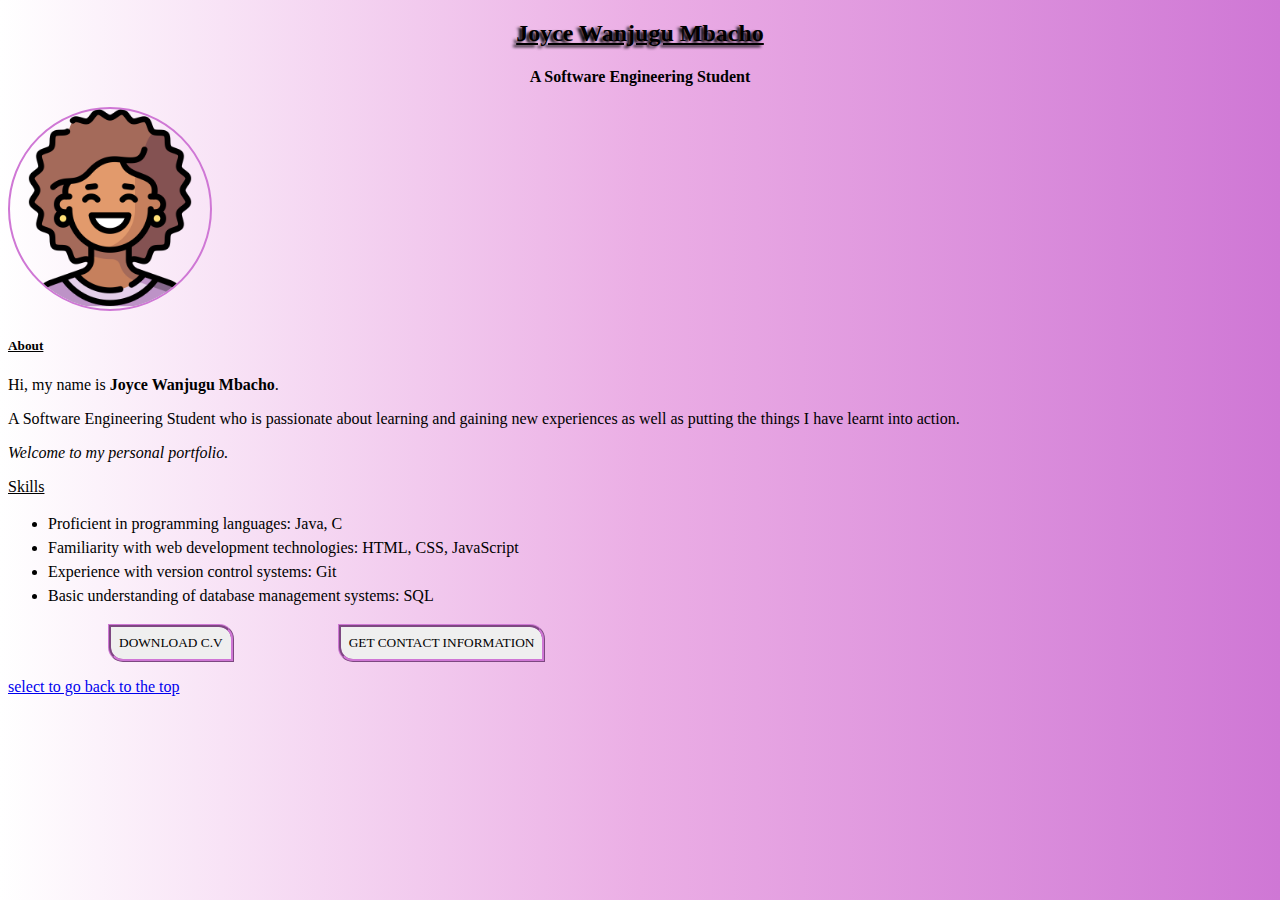
<file: Index.html>
<!DOCTYPE html>
<html>
<head>
	<meta charset="utf-8">
	<meta name="viewport" content="width=device-width, initial-scale=1">
	<title>personal portfolio website</title>
	<link rel="stylesheet" type="text/css" href="home.css">
	<script type="text/javascript" src="home.js"></script>
	
</head>
<body>
<header><h2>Joyce Wanjugu Mbacho</h2></header>
<h4>A Software Engineering Student</h4>

<img src="happy.jpg">

<h5><u>About</u></h5>
<p>Hi, my name is <b>Joyce Wanjugu Mbacho</b>.</p>
<p>A Software Engineering Student who is passionate about learning and gaining new experiences as well as putting the things I have learnt into action.</p>
<p><i>Welcome to my personal portfolio.</i></p>

<p><u>Skills</u></p>

<ul>
	<li>Proficient in programming languages: Java, C</li>
	<li>Familiarity with web development technologies: HTML, CSS, JavaScript</li>
	<li>Experience with version control systems: Git</li>
	<li>Basic understanding of database management systems: SQL</li>
</ul>
<a href="CV.docx" download="C.V"><button>DOWNLOAD C.V</button></a>
<button id="bn" onclick="toggleContacts()">GET CONTACT INFORMATION</button>

<div id="contacts" style="display: none;">
	<p>Email : mbachojoyce0@gmail.com
	</p>
</div>
<p>
	<a href="#top">select to go back to the top</a>

</p>

</body>
</html>
</file>
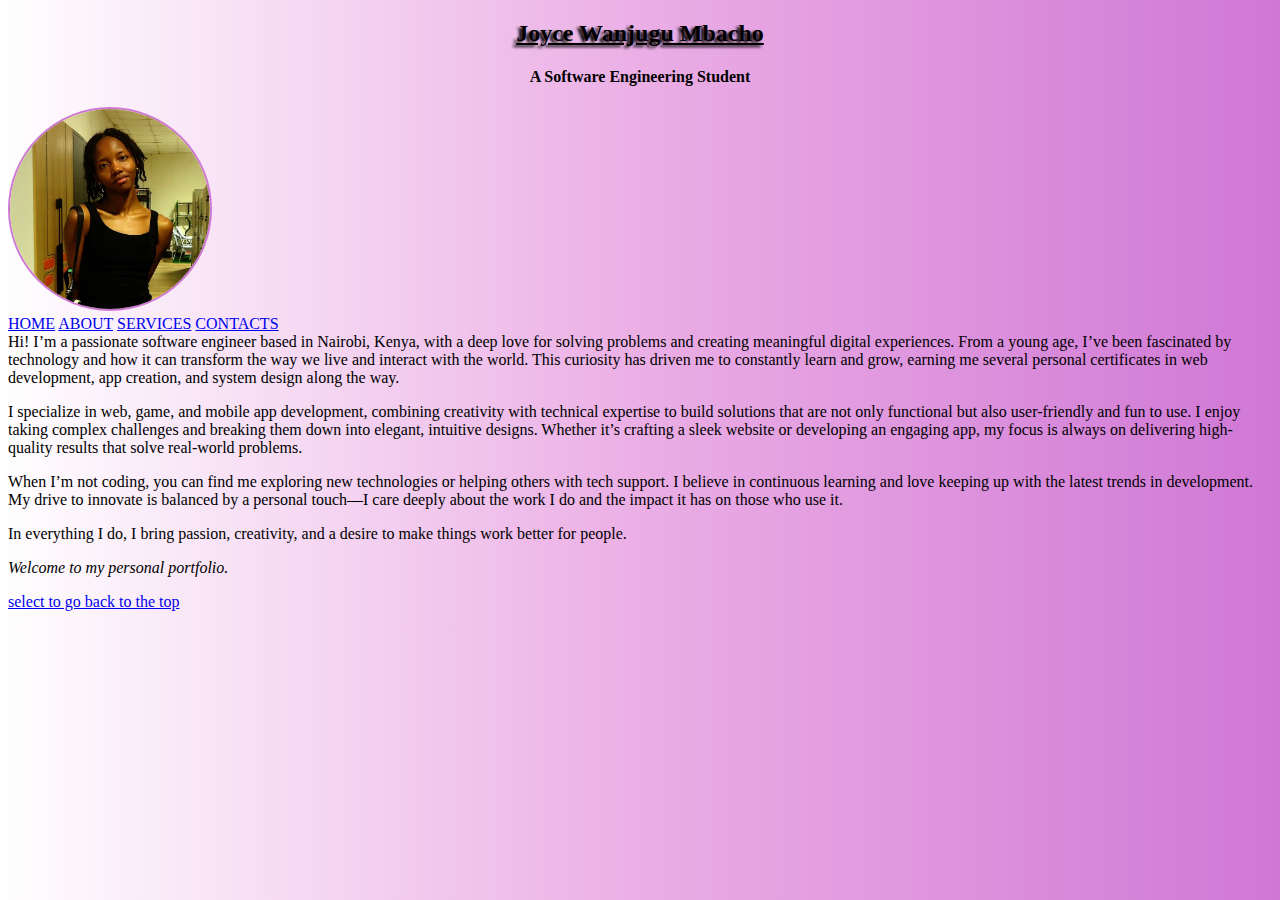
<file: index.html>
<!DOCTYPE html>
<html>
<head>
	<meta charset="utf-8">
	<meta name="viewport" content="width=device-width, initial-scale=1">
	<title>personal portfolio website</title>
	<link rel="stylesheet" type="text/css" href="home.css">
	<script type="text/javascript" src="home.js"></script>
	
</head>
<body>
	
<header><h2>Joyce Wanjugu Mbacho</h2></header>
<h4>A Software Engineering Student</h4>

<img class="p-pic" src="assets/photo1.jpeg">

<div class="nav">
	<a href="index.html">HOME</a>
	<a href="about.html">ABOUT</a>
	<a href="services.html">SERVICES</a>
	<a href="contacts.html">CONTACTS</a>
</div>

<div class="contain">

Hi! I’m a passionate software engineer based in Nairobi, 
            Kenya, with a deep love for solving problems and creating
            meaningful digital experiences. From a young age, I’ve been
             fascinated by technology and how it can transform the way we 
             live and interact with the world. This curiosity has driven me 
             to constantly learn and grow, earning me several personal certificates 
             in web development, app creation, and system design along the way.
        </p>  
        <p>
            I specialize in web, game, and mobile app development, combining creativity
            with technical expertise to build solutions that are not only functional but
            also user-friendly and fun to use. I enjoy taking complex challenges and breaking
            them down into elegant, intuitive designs. Whether it’s crafting a sleek website or
             developing an engaging app, my focus is always on delivering high-quality results 
            that solve real-world problems.           
        </p>   
        <p>
            When I’m not coding, you can find me exploring new technologies or helping others
             with tech support. I believe in continuous learning and love keeping up with the
              latest trends in development. My drive to innovate is balanced by a personal 
              touch—I care deeply about the work I do and the impact it has on those who use it.            
        </p>   
        <p>
            In everything I do, I bring passion, creativity, and a desire to make things work better
             for people.    
<p><i>Welcome to my personal portfolio.</i></p>



<p>
	<a href="#top">select to go back to the top</a>

</p>
</div>
</body>
</html>
</file>
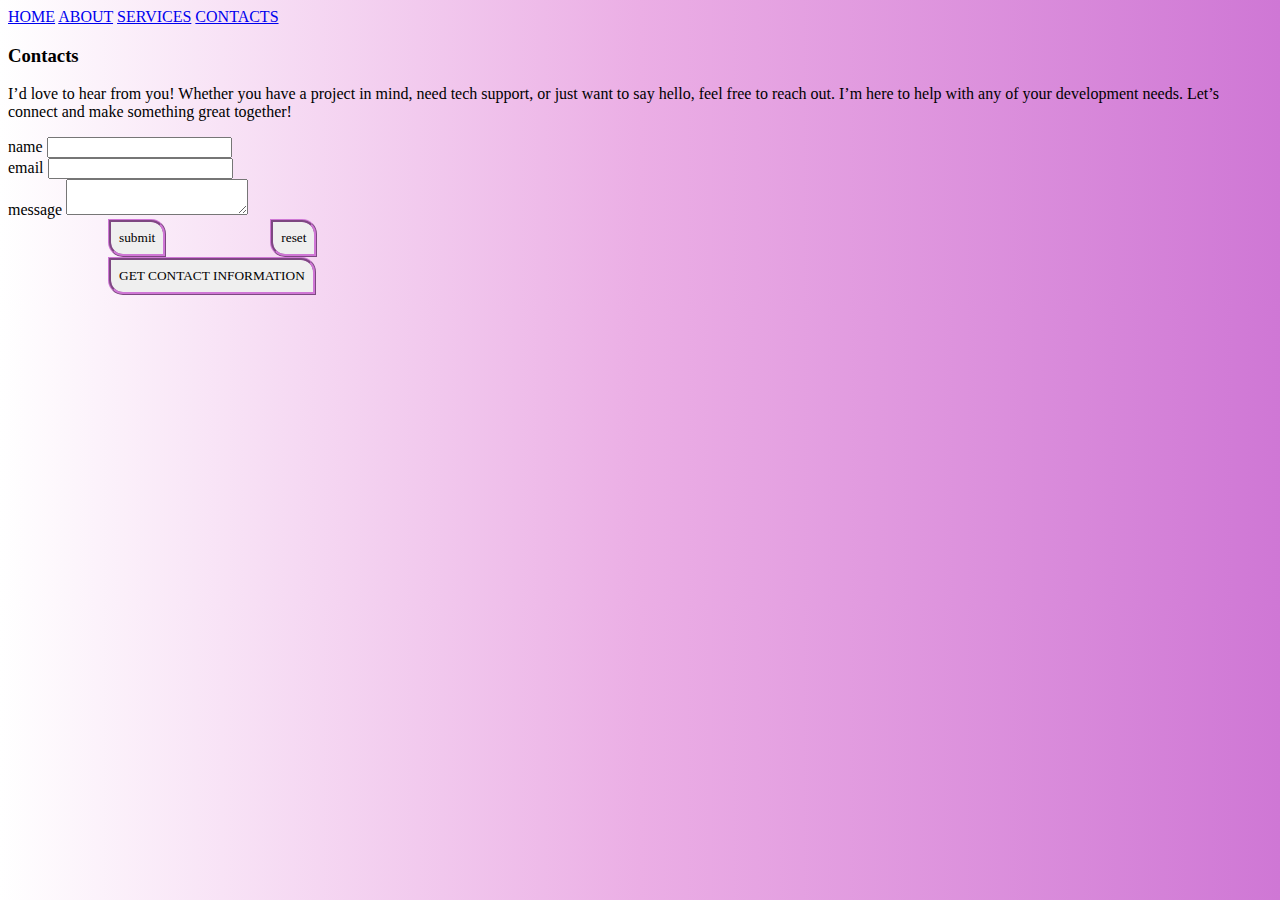
<file: contacts.html>
<!DOCTYPE html>
<html>
<head>
	<meta charset="utf-8">
	<meta name="viewport" content="width=device-width, initial-scale=1">
	<title>personal portfolio website</title>
	<link rel="stylesheet" type="text/css" href="home.css">
	<script type="text/javascript" src="home.js"></script>
	
</head>
<body>
    <div class="nav">
        <a href="index.html">HOME</a>
        <a href="about.html">ABOUT</a>
        <a href="services.html">SERVICES</a>
        <a href="contacts.html">CONTACTS</a>
    </div>
    <div class="contain">

        <h3>Contacts</h3>
        <p>I’d love to hear from you! Whether you have a project in mind, need tech support,
            or just want to say hello, feel free to reach out. I’m here to help with any of 
            your development needs. Let’s connect and make something great together!</p>

            <form action="https://formsubmit.co/mbachojoyce0@gmail.com" method="POST">
            <div>
            <label for="name">name</label>  
            <input type="text" id="name">      
                </div>
                 <div>
            <label for="email">email</label>  
            <input type="text" id="email">      
                </div>
            <div class="fullwidth">
                <label for="message">message</label>
                <textarea name="message" id="message"></textarea>
            </div>  
            <div class="form-btn">
                <button type="submit">submit</button>
                <button type="reset">reset</button>
            </div>                                   
            </form>

            <button id="bn" onclick="toggleContacts()">GET CONTACT INFORMATION</button>
                <div id="contacts" style="display: none;">
                <p<h4>Social Media:</h4>
           Stay connected and follow my work on:
           
            <br> LinkedIn: 
            <br> GitHub: <a href="https://github.com/MbachoJoyce">my github</a>
            </div>
      
    </div>
</body>
</html>
</file>
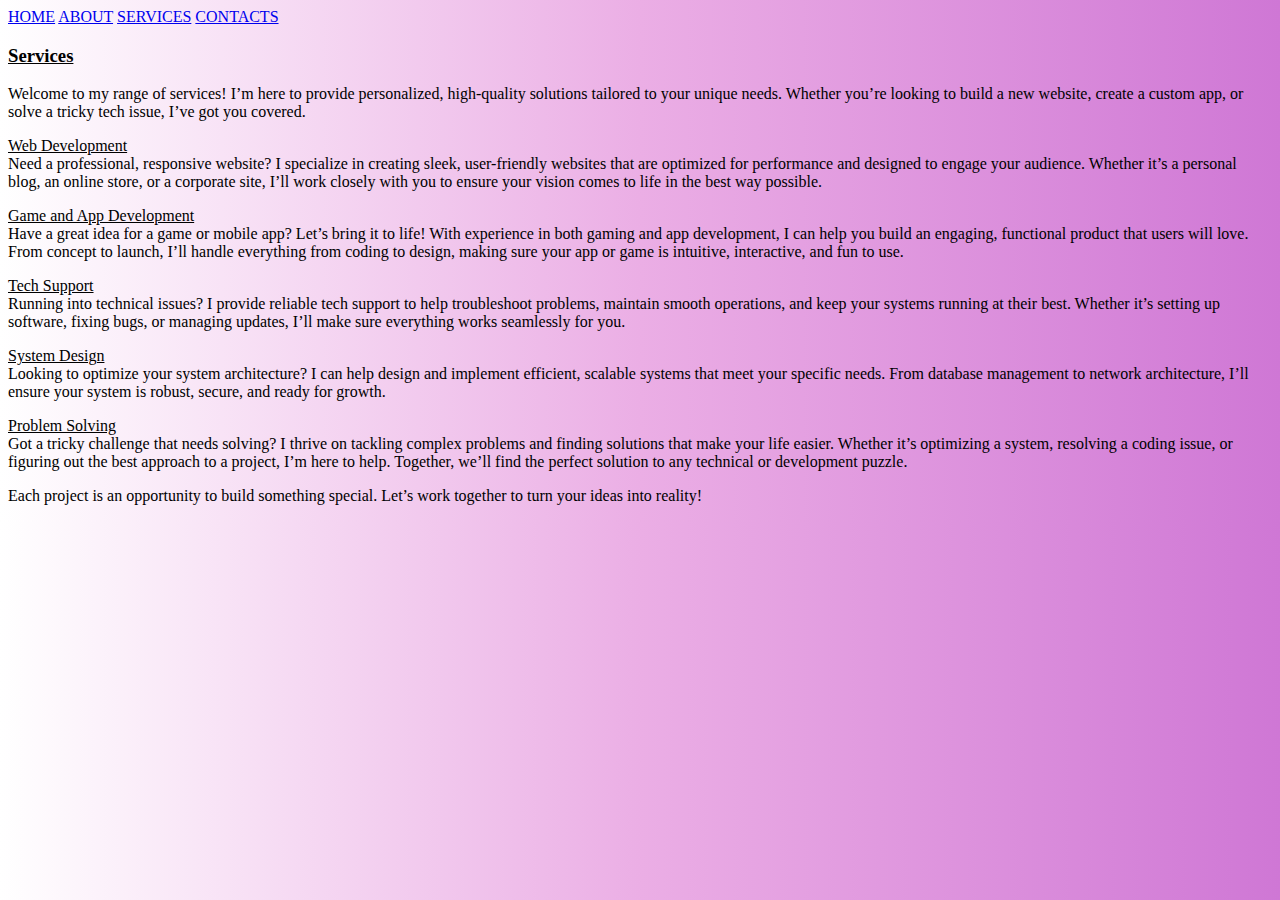
<file: services.html>
<!DOCTYPE html>
<html>
<head>
	<meta charset="utf-8">
	<meta name="viewport" content="width=device-width, initial-scale=1">
	<title>personal portfolio website</title>
	<link rel="stylesheet" type="text/css" href="home.css">
	<script type="text/javascript" src="home.js"></script>
	
</head>
<body>
    <div class="nav">
        <a href="index.html">HOME</a>
        <a href="about.html">ABOUT</a>
        <a href="services.html">SERVICES</a>
        <a href="contacts.html">CONTACTS</a>
    </div>
    <div class="contain">
        <h3><u> Services </u></h3>
<p>
    Welcome to my range of services! I’m here to provide personalized, high-quality
    solutions tailored to your unique needs. Whether you’re looking to build a new website,
    create a custom app, or solve a tricky tech issue, I’ve got you covered.</p>
<p>
    <u> Web Development </u> <br>
    Need a professional, responsive website? I specialize in creating sleek, user-friendly 
    websites that are optimized for performance and designed to engage your audience. Whether
    it’s a personal blog, an online store, or a corporate site, I’ll work closely with you to 
    ensure your vision comes to life in the best way possible.</p>
<p>
    <u> Game and App Development </u><br>
    Have a great idea for a game or mobile app? Let’s bring it to life! With experience in both
    gaming and app development, I can help you build an engaging, functional product that users 
    will love. From concept to launch, I’ll handle everything from coding to design, making sure 
    your app or game is intuitive, interactive, and fun to use. </p>
<p>
   <u> Tech Support </u><br>
   Running into technical issues? I provide reliable tech support to help troubleshoot problems, 
   maintain smooth operations, and keep your systems running at their best. Whether it’s setting 
   up software, fixing bugs, or managing updates, I’ll make sure everything works seamlessly for you.
   </p>
<p>
    <u> System Design </u><br>
    Looking to optimize your system architecture? I can help design and implement efficient, 
    scalable systems that meet your specific needs. From database management to network 
    architecture, I’ll ensure your system is robust, secure, and ready for growth.</p>
<p>
    <u> Problem Solving </u><br>
Got a tricky challenge that needs solving? I thrive on tackling complex problems and finding solutions 
that make your life easier. Whether it’s optimizing a system, resolving a coding issue, or figuring 
out the best approach to a project, I’m here to help. Together, we’ll find the perfect solution to 
any technical or development puzzle.</p>
<p>
Each project is an opportunity to build something special. Let’s work together to turn your ideas into reality!
</p>

    </div>
</body>
</html>
</file>
<file: home.css>
body{
	font-family: Verdana;
	background: linear-gradient(to left, #CF77D5 0%, #EBAEE5 50%, white 100%);
}
h2{
	text-shadow: -3px 2px 3px;
	text-align: center;
	text-decoration: underline;
}
h4{
	text-align: center;
}
button{
	padding: 8px;
	border: ridge 3px black;
	border-top-right-radius: 15px;
	border-bottom-left-radius: 15px;
	border-color: #CF77D5;
	cursor: pointer ;
    transition: all 0.7s ease-in-out;
    margin-left: 100px;
    font-family: Verdana;
}
button:hover{
	background-color:#CF77D5 ;
	transform: scale(1.1);
}
ul{
	line-height: 1.5;
}
img{
	border: 2px solid #CF77D5;
	border-radius: 100%;
	width: 200px;
	height: 200px;
}
</file>
